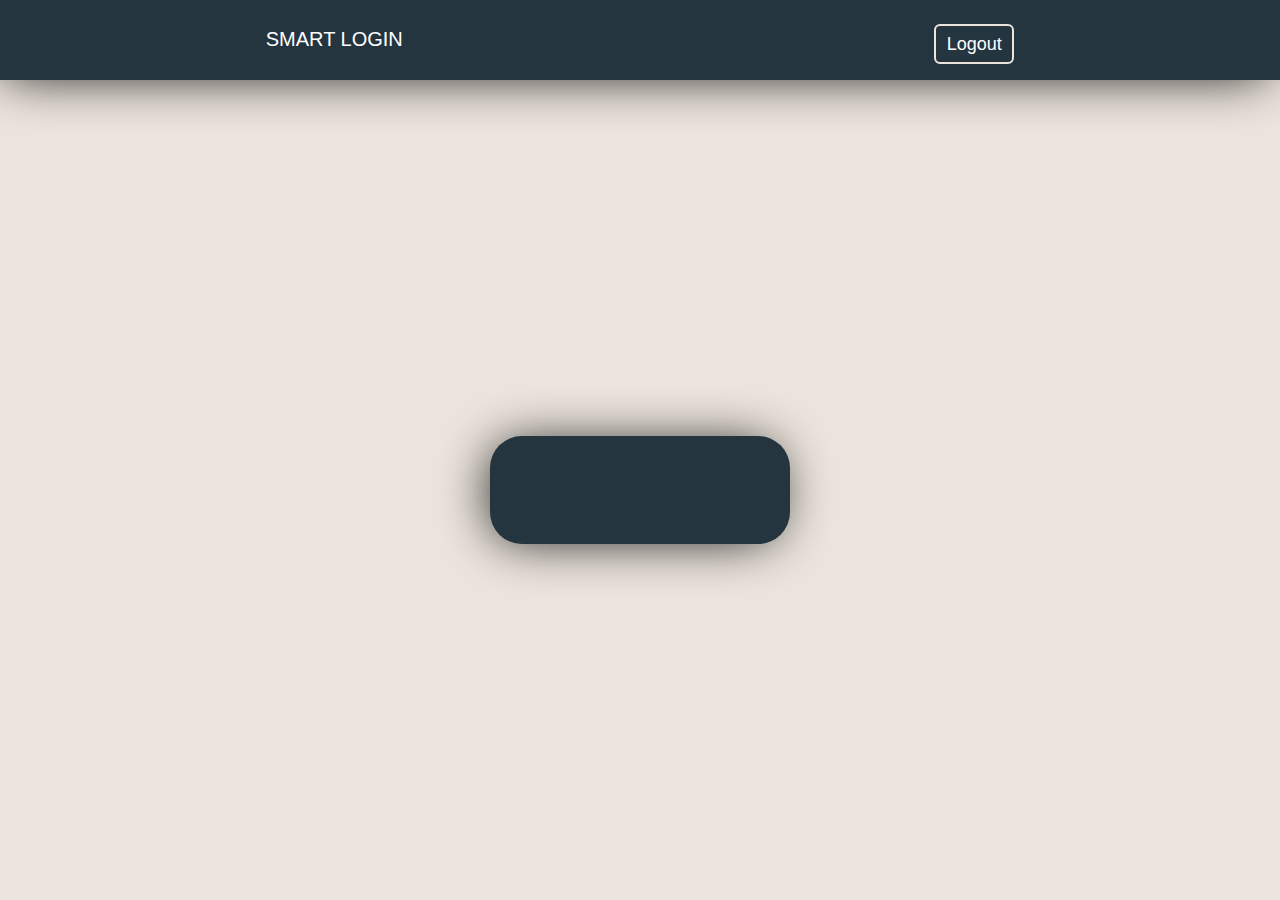
<file: index.html>
<!DOCTYPE html>
<html lang="en">
  <head>
    <meta charset="UTF-8" />
    <meta name="viewport" content="width=device-width, initial-scale=1.0" />
    <link rel="stylesheet" href="css/bootstrap.min.css" />
    <link rel="stylesheet" href="css/style.css" />
    <title>Home Page</title>
  </head>
  <body>
    <section>
      <div>
        <nav class="d-flex flex-row justify-content-around py-4 h-80">
          <p class="smart">smart login</p>
          <button
            class="logout rounded text-secondary"
            id="logOutBtn"
            onclick="logOut()"
          >
            logout
          </button>
        </nav>
      </div>
      <div class="welcome">
        <div class="rounded-5">
          <h1 id="welcome"></h1>
        </div>
      </div>
    </section>
    <script src="js/index.js"></script>
  </body>
</html>
</file>
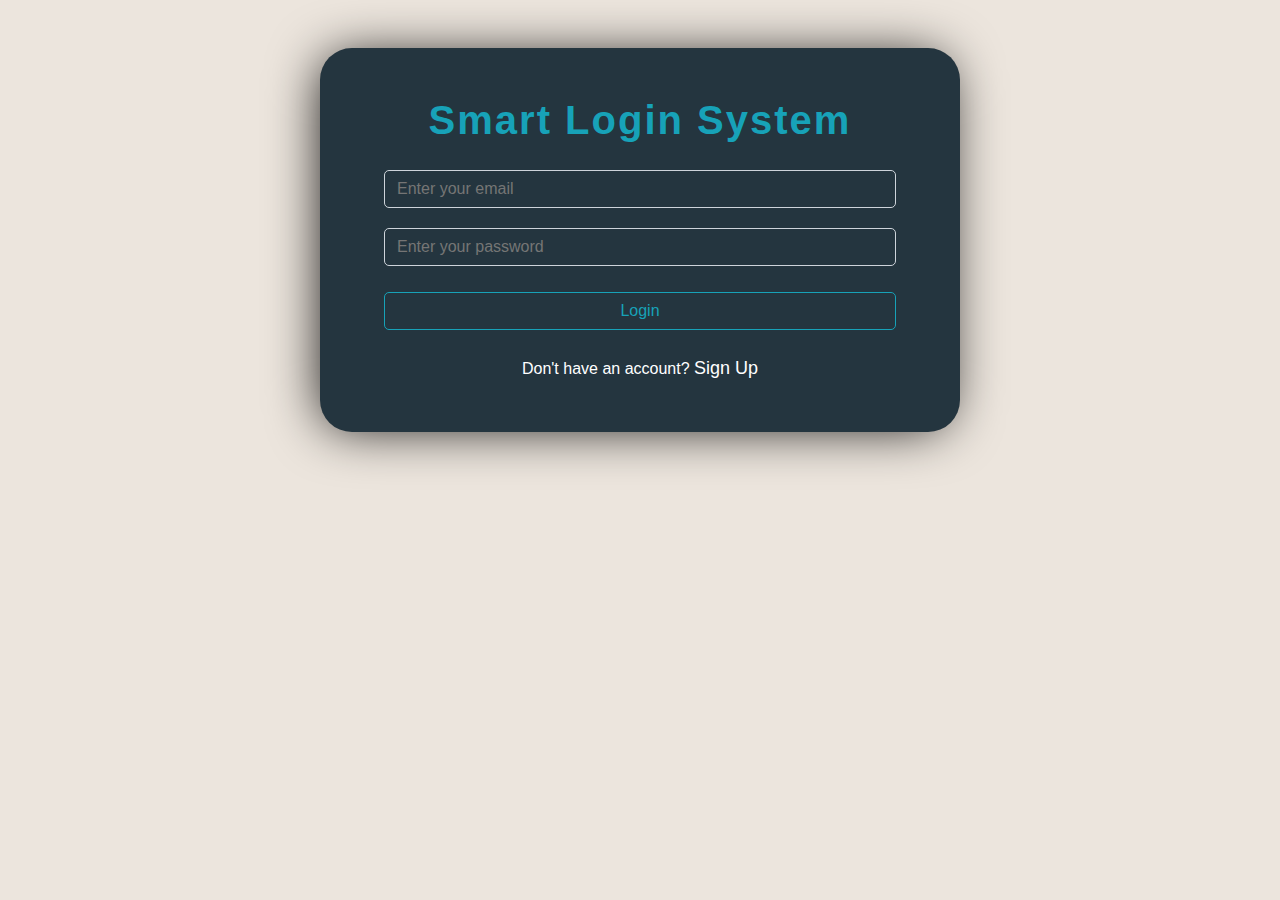
<file: login.html>
<!DOCTYPE html>
<html lang="en">
  <head>
    <meta charset="UTF-8" />
    <meta name="viewport" content="width=device-width, initial-scale=1.0" />
    <link rel="stylesheet" href="css/bootstrap.min.css" />
    <link rel="stylesheet" href="css/style.css" />
    <title>Login Page</title>
  </head>
  <body>
    <section class="text-center d-flex flex-column align-items-center">
      <div class="group w-50 text-center mt-5 rounded-5">
        <h1 class="mt-5 pb-2 fs-1 fw-semibold text-capitalize">
          smart login system
        </h1>
        <form autocomplete="off">
          <input type="email" placeholder="Enter your email" id="loginEmail" />
          <input
            type="password"
            placeholder="Enter your password"
            id="loginPassword"
          />
          <p id="incorrect" class=""></p>
          <button onclick="login()" type="button" class="button">login</button>
        </form>
        <p class="link">
          don't have an account? <a href="signup.html">sign up</a>
        </p>
      </div>
    </section>
    <script src="js/index.js"></script>
  </body>
</html>
</file>
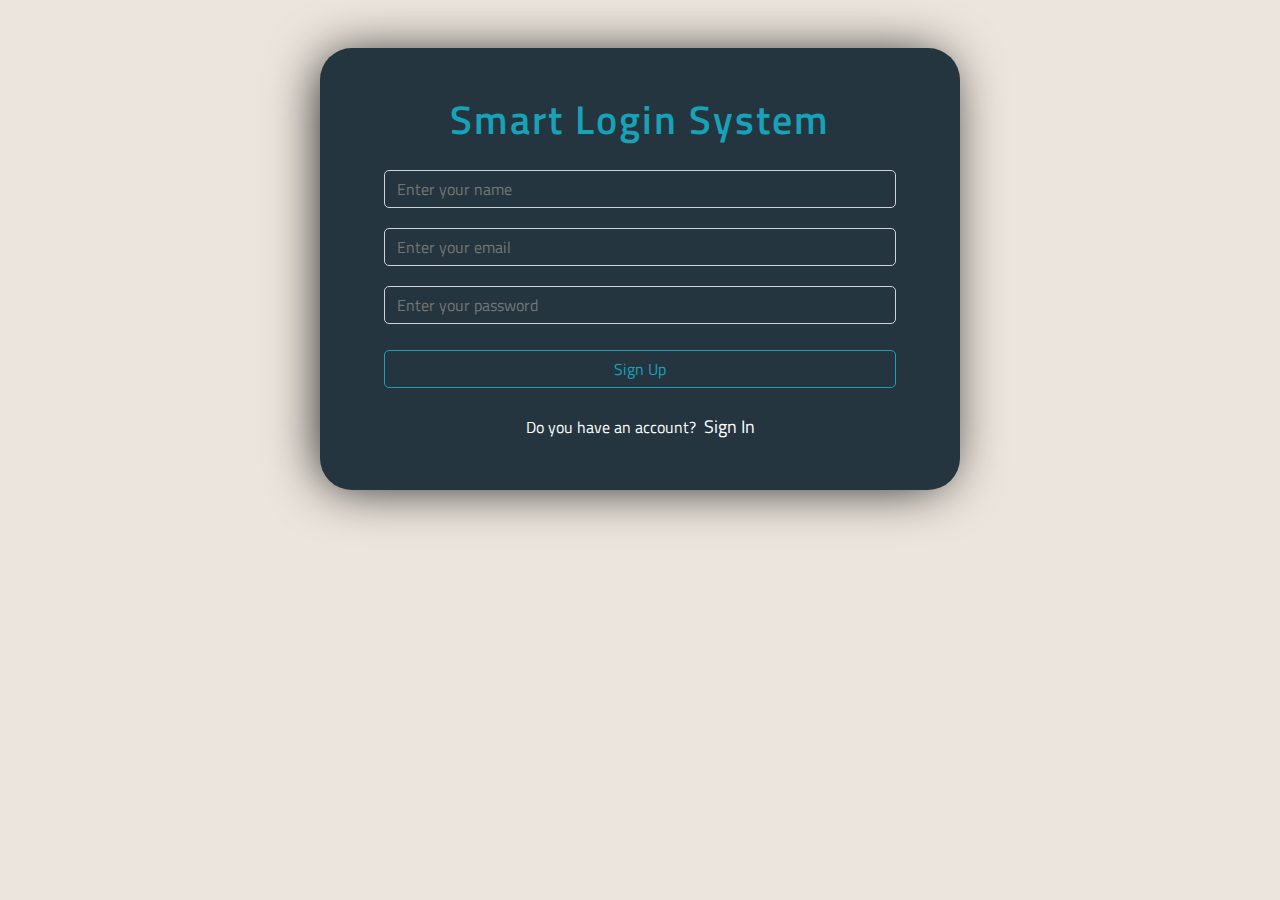
<file: signup.html>
<!DOCTYPE html>
<html lang="en">
  <head>
    <meta charset="UTF-8" />
    <meta name="viewport" content="width=device-width, initial-scale=1.0" />
    <link rel="preconnect" href="https://fonts.googleapis.com" />
    <link rel="preconnect" href="https://fonts.gstatic.com" crossorigin />
    <link
      href="https://fonts.googleapis.com/css2?family=Titillium+Web:wght@200;300;400;600;700;900&display=swap"
      rel="stylesheet"
    />
    <link rel="stylesheet" href="css/bootstrap.min.css" />
    <link rel="stylesheet" href="css/style.css" />
    <title>Registration</title>
  </head>
  <body>
    <section class="text-center d-flex flex-column align-items-center">
      <div class="group w-50 text-center mt-5 rounded-5">
        <h1 class="mt-5 pb-2 fs-1 fw-semibold text-capitalize">
          smart login system
        </h1>
        <form autocomplete="off">
          <input type="text" placeholder="Enter your name" id="name" />
          <input
            type="email"
            placeholder="Enter your email"
            id="email"
            autocomplete="none"
          />
          <input
            type="password"
            placeholder="Enter your password"
            id="password"
          />
          <p id="exist"></p>
          <button class="button" type="button" onclick="signUp()">
            sign up
          </button>
        </form>
        <p class="link">
          do you have an account?
          <a class="ps-1" href="login.html">sign in</a>
        </p>
      </div>
    </section>

    <script src="js/index.js"></script>
  </body>
</html>
</file>
<file: css/style.css>
body {
  background-color: #ece5dd;
  font-family: "Titillium Web", sans-serif !important;
}

.group,
nav {
  box-shadow: -5px 2px 54px -9px rgba(0, 0, 0, 1);
  background-color: #24353f;
}

h1 {
  color: #17a2b8;
  letter-spacing: 2px;
}

input {
  color: #fff;
  width: 80%;
  padding-block: 6px;
  padding-inline: 12px;
  margin-block: 10px;
  border: 1px solid #ced4da;
  border-radius: 5px;
  background-color: #24353f;
  outline: none;
  transition: background-color 500ms;
}

input:focus {
  border-color: cyan;
}

.button {
  width: 80%;
  color: #17a2b8;
  background-color: #24353f;
  border: 1px solid #17a2b8;
  border-radius: 5px;
  padding-block: 6px;
  margin-bottom: 25px;
  text-transform: capitalize;
  transition: all 500ms;
}

.button:hover {
  background-color: #17a2b8;
  color: #fff;
}

.link {
  margin-bottom: 50px;
  text-align: center;
  color: #fff;
}

p::first-letter {
  text-transform: uppercase;
}

a {
  color: #fff;
  text-transform: capitalize;
  font-size: 18px;
  text-decoration: none;
}

a:hover {
  text-decoration: underline;
}

#logOutBtn {
  color: #fff !important;
  height: 40px;
  width: 80px;
  font-size: 18px;
  text-transform: capitalize;
  border: 2px solid #ece5dd;
  background-color: #24353f;
  transition: all 500ms;
}

#logOutBtn:hover {
  background-color: #ece5dd;
  border: 2px solid #24353f;
  color: black !important;
}

.h-80 {
  height: 80px;
}

.smart {
  text-transform: uppercase;
  font-size: 20px;
  color: #fff;
}

.welcome {
  height: calc(100vh - 80px);
  text-align: center;
  display: flex;
  flex-direction: row;
  flex-wrap: wrap;
  align-items: center;
  justify-content: center;
}

.welcome div {
  box-shadow: -5px 2px 54px -9px rgba(0, 0, 0, 1);
  padding-inline: 150px;
  padding-block: 50px;
  background-color: #24353f;
}

@media screen and (max-width: 1024px) {
  section .group {
    width: 75% !important;
  }
}

@media screen and (max-width: 640px) {
  .welcome div {
    padding-inline: 100px;
    padding-block: 40px;
  }
  section .group {
    width: 80% !important;
  }
}

@media screen and (max-width: 400px) {
  .welcome div {
    padding-inline: 50px;
    padding-block: 20px;
  }
  section .group {
    width: 90% !important;
  }
}
</file>
